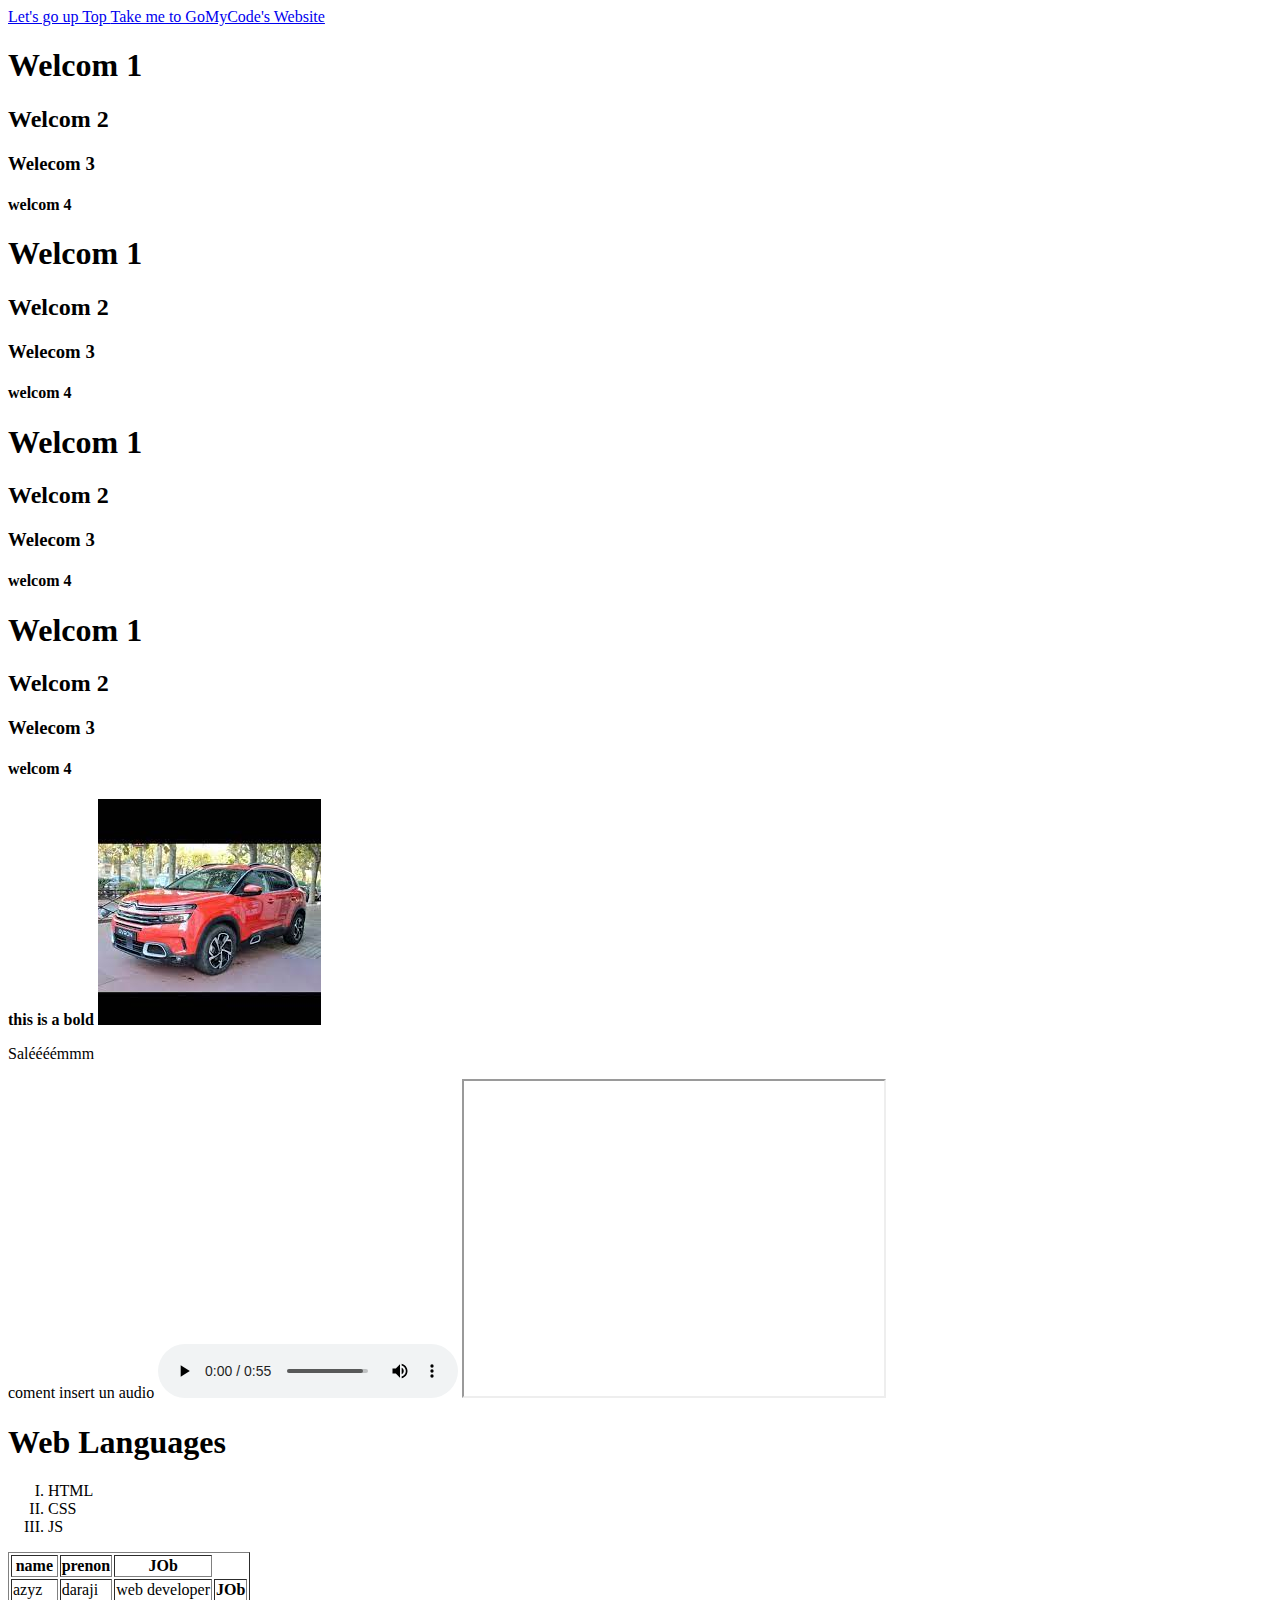
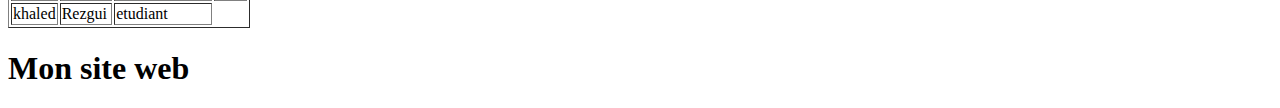
<file: index - Copy.html>
<!DOCTYPE html>
<html lang="en">
<head>
    <meta charset="UTF-8">
    <meta name="viewport" content="width=device-width, initial-scale=1.0">
    <title>Document</title>
</head>
<body>


 <!-- va wine mawjouda welcom  -->
 <a href="#welcome"> Let's go up Top </a>

    <!-- coment insert un lien  -->
    <a href="https://gomycode.tn/">Take me to GoMyCode's Website</a>



<!-- this is a title -->
<h1>Welcom 1</h1> 
<h2>Welcom 2</h2>
<h3>Welecom 3</h3>
<h4>welcom 4</h4>
<h1>Welcom 1</h1> 
<h2>Welcom 2</h2>
<h3>Welecom 3</h3>
<h4>welcom 4</h4>
<h1>Welcom 1</h1> 
<h2>Welcom 2</h2>
<h3>Welecom 3</h3>
<h4>welcom 4</h4>
<h1>Welcom 1</h1> 
<h2>Welcom 2</h2>
<h3>Welecom 3</h3>
<h4>welcom 4</h4>
<b> this is a bold</b>




<!--coment insert une image-->
<img src="./download.jpg" alt="Italian Trulli">


<p id ="welcome">Saléééémmm</p>

coment insert un audio

 <audio controls>
    <source src="./Sound/endoftheworld-60374.mp3" type="audio/mpeg">
        Please Check the audio Extension
</audio> 


<!--coment insert un video-->
<!--<video width="320" height="240" autoplay>
    <source src="./video/videoplayback.mp4" type="video/mp4" />
    Please Check the video extension.
</video>-->



<!--coment insert un video ml youtube-->
<iframe
    width="420"
    height="315"
    src="https://www.youtube.com/embed/zcTFG_F0FRs"


></iframe>




<!--coment ajouter des ligne avec point -->
<h1>Web Languages</h1>
<ol type="I">
    <li>HTML</li>
    <li>CSS</li>
    <li>JS</li>
</ol>


<!--coment ajouter un tableau avec atribue (bordure1) -->
<table border="1">
    <tr>
      <th>name</th>
      <th>prenon</th>
      <th>JOb</th>
    </tr>
    <tr>
      <td>azyz</td>
      <td>daraji</td>
      <td>web developer</td>
      <th>JOb</th>
    </tr>
    <tr>
      <td>khaled</td>
      <td>Rezgui</td>
      <td>etudiant</td>
    </tr>
  </table>


  <h1> Mon site web</h1>



</body>
</html>
</file>
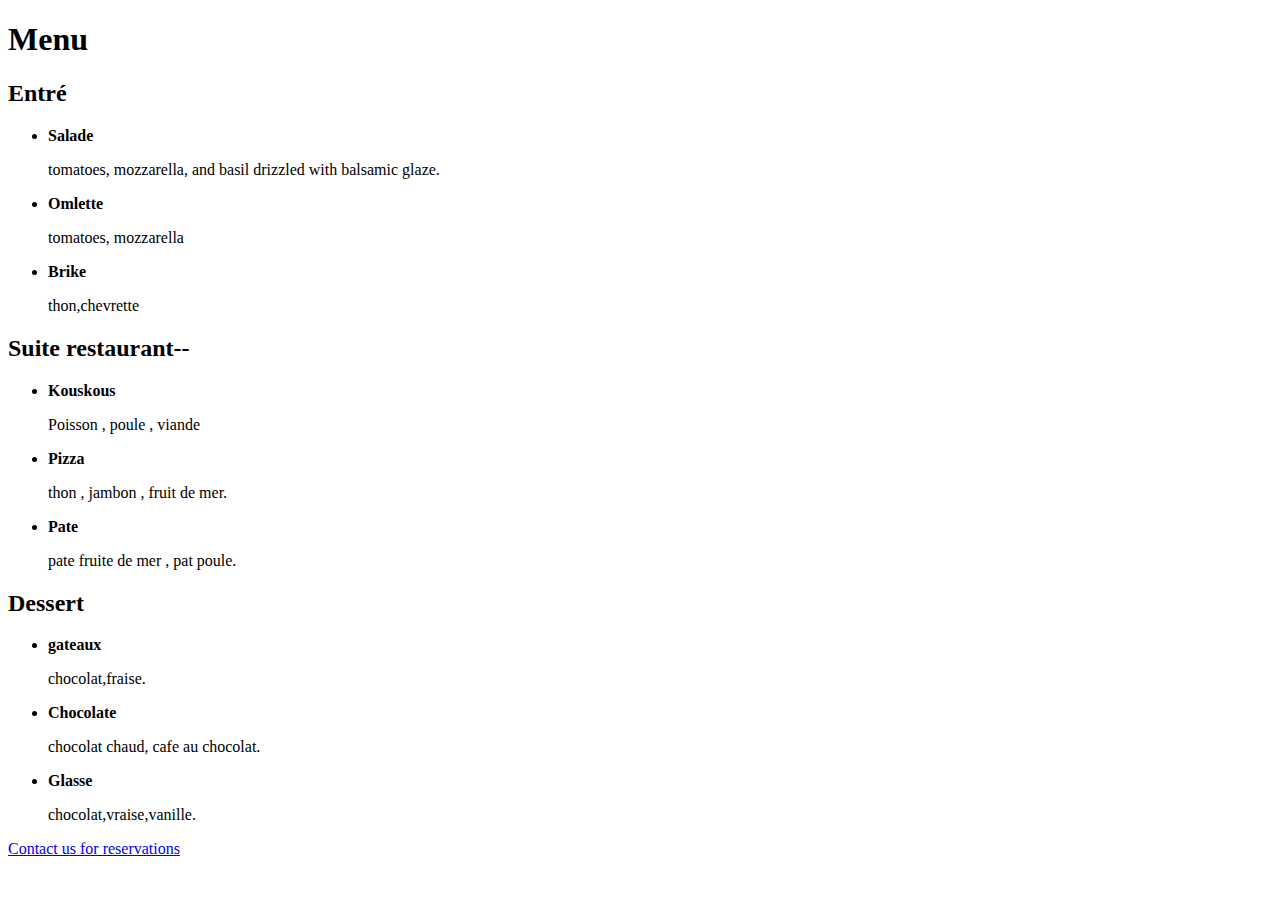
<file: indexmenu.html>
<!DOCTYPE html>

<html lang="en">

<head>

    <meta charset="UTF-8">

    <meta name="viewport" content="width=device-width, initial-scale=1.0">
    <!--le nom du restaurant-->
    <title>BOGOTA</title>
</head>

<body>

    <h1>Menu</h1>

    <h2>Entré</h2>

    <ul>

        <li>

            <strong>Salade</strong>

            <p> tomatoes, mozzarella, and basil drizzled with balsamic glaze.</p>

        </li>



    </ul>
    <ul>

        <li>

            <strong>Omlette</strong>

            <p> tomatoes, mozzarella</p>

        </li>
    </ul>
    <ul>

        <li>

            <strong>Brike</strong>

            <p> thon,chevrette</p>

        </li>
    </ul>

    <h2>Suite restaurant--</h2>
    <!-- 3 choix suite -->

    <ul>

        <li>

            <strong>Kouskous</strong>

            <p>Poisson , poule , viande</p>

        </li>

        <li>

            <strong>Pizza</strong>

            <p>thon , jambon , fruit de mer.</p>

        </li>


        <li>

            <strong>Pate</strong>

            <p>pate fruite de mer , pat poule.</p>

        </li>



    </ul>

    <h2>Dessert</h2>
    <!-- 3 choix dessert  -->
    <ul>

        <li>

            <strong>gateaux</strong>

            <p>chocolat,fraise.</p>

        </li>

        <!-- Add two more dessert items with descriptions -->

    </ul>
    <ul>

        <li>

            <strong>Chocolate </strong>

            <p>chocolat chaud, cafe au chocolat.</p>

        </li>

    </ul>
    <ul>

        <li>

            <strong>Glasse</strong>

            <p>chocolat,vraise,vanille.</p>

        </li>



    </ul>

    <p><a href="contact.html">Contact us for reservations</a></p>

</body>

</html>
</file>
